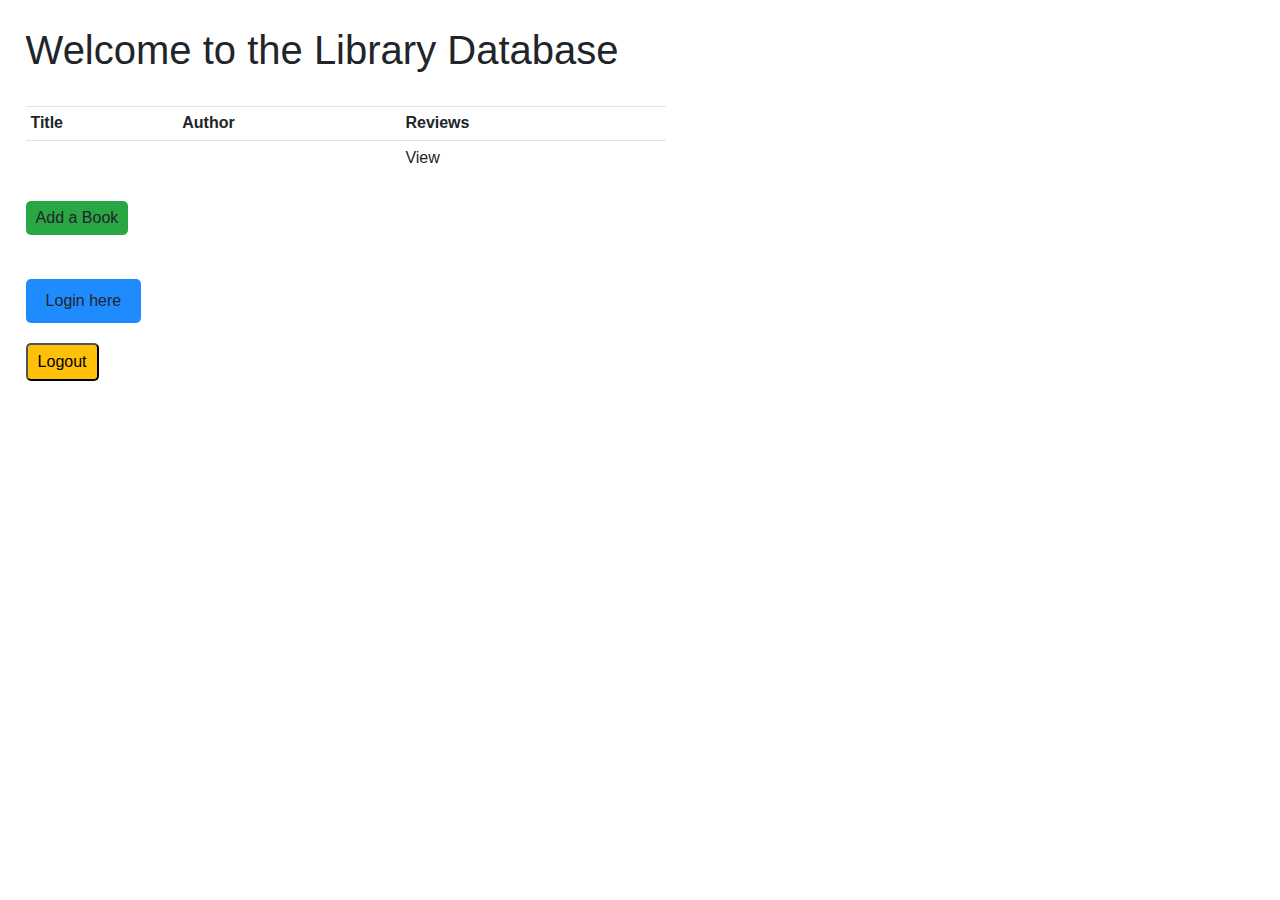
<file: Assignment3_Jie_Chen/src/main/resources/templates/index.html>
<!DOCTYPE html>
<html xmlns:th="http://www.thymeleaf.org">

<head>
    <title>Library Home</title>
    <link rel="stylesheet" href="https://cdn.jsdelivr.net/npm/bootstrap@4.0.0/dist/css/bootstrap.min.css"
        integrity="sha384-Gn5384xqQ1aoWXA+058RXPxPg6fy4IWvTNh0E263XmFcJlSAwiGgFAW/dAiS6JXm" crossorigin="anonymous">
    <link rel="stylesheet" type="text/css" href="../static/css/styles.css" th:href="@{/css/styles.css}" />
</head>

<body>
    <h1>Welcome to the Library Database</h1>
    <br>

    <table class="table table-sm">
        <tr>
            <th scope="col">Title</th>
            <th scope="col">Author</th>
            <th scope="col">Reviews</th>
        </tr>
        <tr th:each="book : ${books}" scope="row">
            <td th:text="${book.title}"></td>
            <td th:text="${book.author}"></td>
            <!-- Correctly formatted Thymeleaf link -->
            <td><a th:href="@{/book/{id}(id=${book.bookId})}">View</a></td>
        </tr>
    </table>

    <div>
        <a th:href="@{/add-book}" sec:authorize="hasRole('ROLE_ADMIN')" class="button-style-add">Add a Book</a>
    </div>

    <br>
    <div sec:authorize="!isAuthenticated()">
        <a th:href="@{/login}" class="button-style"> Login here</a>
    </div>

    <form th:action="@{/logout}" method="post" sec:authorize="isAuthenticated()">
        <input type="submit" value="Logout" class="button-style-logout" />
    </form>
</body>

</html>
</file>
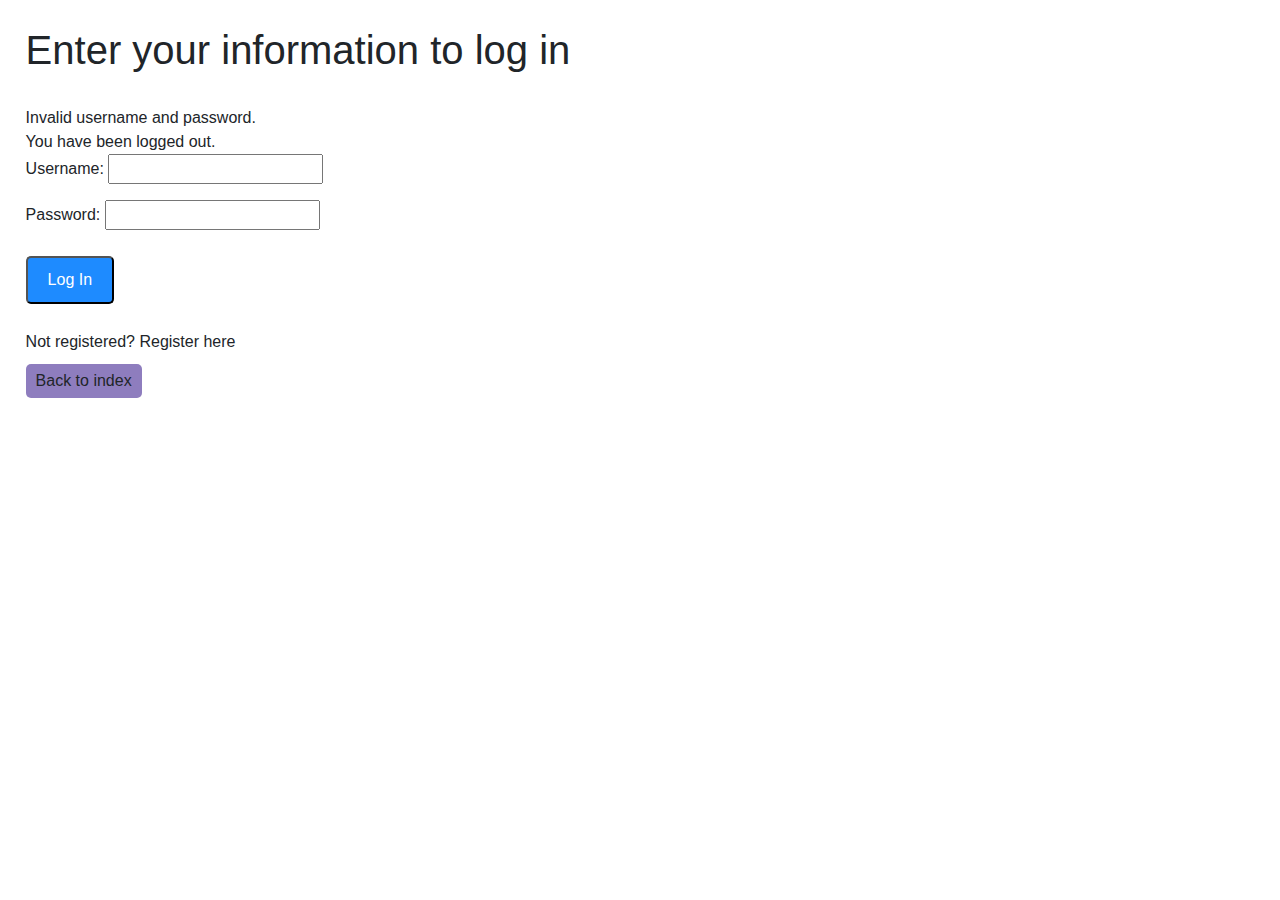
<file: Assignment3_Jie_Chen/src/main/resources/templates/login.html>
<!DOCTYPE html>
<html xmlns:th="http://www.thymeleaf.org">

<head>
    <title>Login</title>
    <link rel="stylesheet" href="https://cdn.jsdelivr.net/npm/bootstrap@4.0.0/dist/css/bootstrap.min.css"
        integrity="sha384-Gn5384xqQ1aoWXA+058RXPxPg6fy4IWvTNh0E263XmFcJlSAwiGgFAW/dAiS6JXm" crossorigin="anonymous">
    <link rel="stylesheet" type="text/css" href="../static/css/styles.css" th:href="@{/css/styles.css}" />
</head>

<body>
    <h1>Enter your information to log in</h1>
    <br>

    <form th:action="@{/login}" method="post">
        <div th:if="${param.error}">
            Invalid username and password.
        </div>
        <div th:if="${param.logout}">
            You have been logged out.
        </div>
        <p>Username: <input type="text" name="username" /></p>
        <p>Password: <input type="password" name="password" /></p>
        <p><input type="submit" value="Log In" class="button-style" /></p>
    </form>

    <div>
        Not registered? <a th:href="@{/register}">Register here</a>
    </div>

    <div>
        <a th:href="@{/}" class="button-style-gohome">Back to index</a>
    </div>

</body>

</html>
</file>
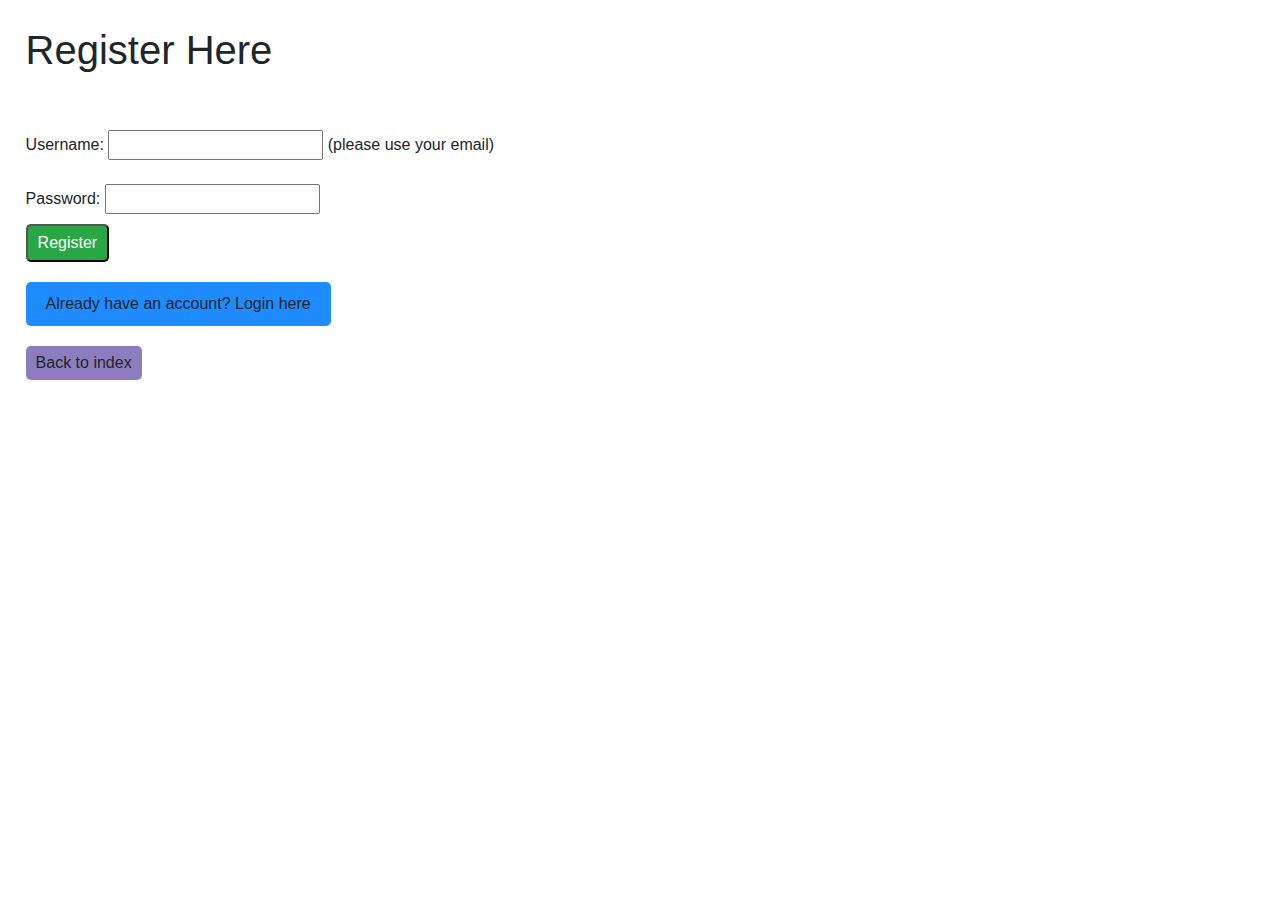
<file: Assignment3_Jie_Chen/src/main/resources/templates/register.html>
<!DOCTYPE html>
<html xmlns:th="http://www.thymeleaf.org">

<head>
    <title>User Registration</title>
    <link rel="stylesheet" href="https://cdn.jsdelivr.net/npm/bootstrap@4.0.0/dist/css/bootstrap.min.css"
        integrity="sha384-Gn5384xqQ1aoWXA+058RXPxPg6fy4IWvTNh0E263XmFcJlSAwiGgFAW/dAiS6JXm" crossorigin="anonymous">
    <link rel="stylesheet" type="text/css" href="../static/css/styles.css" th:href="@{/css/styles.css}" />
</head>

<body>
    <h1>Register Here</h1><br><br>

    <form th:action="@{/register}" method="post">
        Username: <input type="email" name="username" /> (please use your email)<br><br>
        Password: <input type="password" name="password" /><br>
        <input type="submit" value="Register" class="button-style-add" />
    </form>

    <div>
        <a th:href="@{/login}" class="button-style">Already have an account? Login here</a>
    </div>

    <div>
        <a th:href="@{/}" class="button-style-gohome">Back to index</a>
    </div>
</body>

</html>
</file>
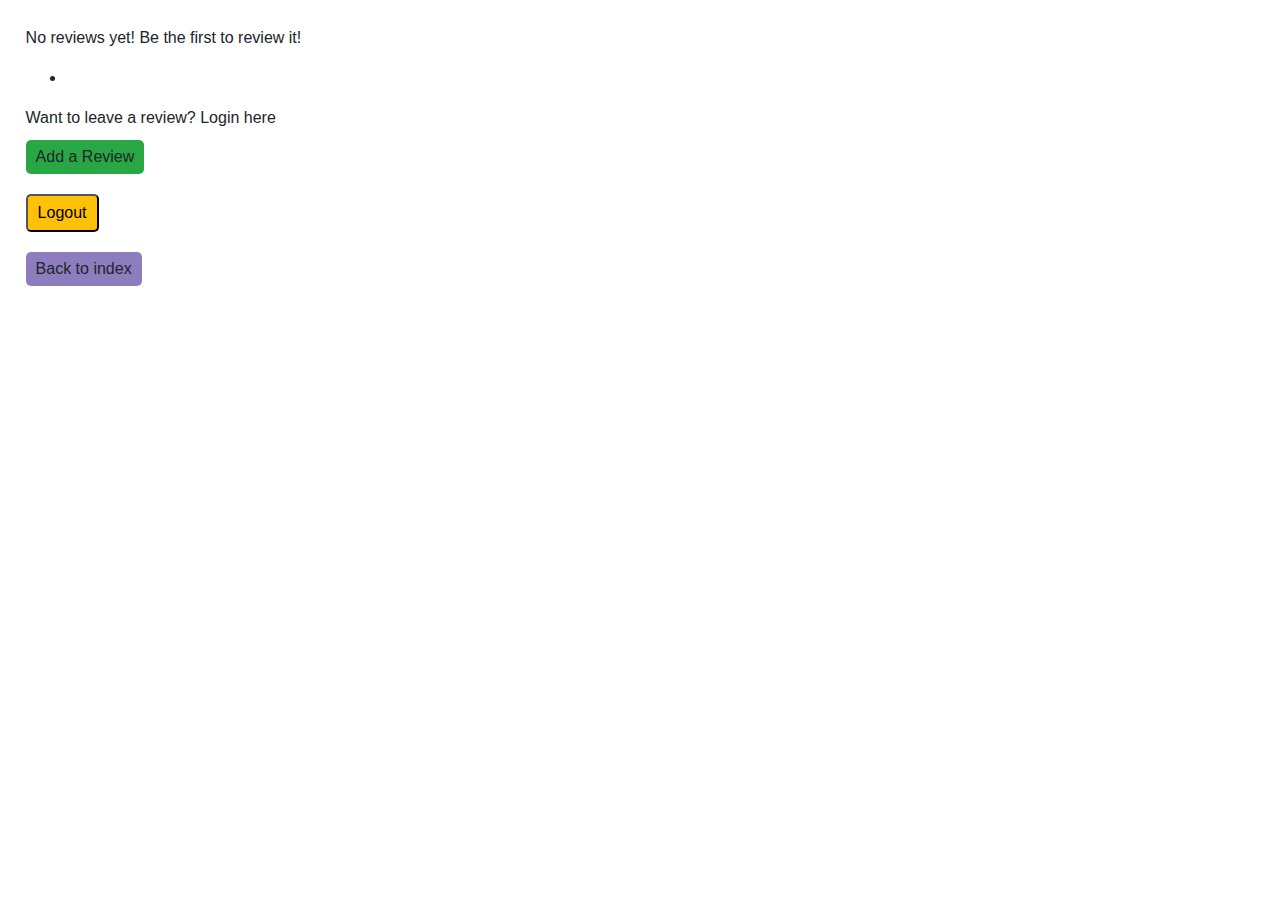
<file: Assignment3_Jie_Chen/src/main/resources/templates/view-book.html>
<!DOCTYPE html>
<html xmlns:th="http://www.thymeleaf.org">

<head>
    <title>Book Details</title>
    <link rel="stylesheet" href="https://cdn.jsdelivr.net/npm/bootstrap@4.0.0/dist/css/bootstrap.min.css"
        integrity="sha384-Gn5384xqQ1aoWXA+058RXPxPg6fy4IWvTNh0E263XmFcJlSAwiGgFAW/dAiS6JXm" crossorigin="anonymous">
    <link rel="stylesheet" type="text/css" href="../static/css/styles.css" th:href="@{/css/styles.css}" />
</head>

<body>
    <h1 th:text="'Reviews for ' + ${book.title} + ' by ' + ${book.author}"></h1>

    <!-- Check if there are reviews -->
    <div th:if="${book.reviews.empty}">
        <p>No reviews yet! Be the first to review it!</p>
    </div>

    <!-- Unordered list for reviews -->
    <ul th:unless="${book.reviews.empty}">
        <li th:each="review : ${book.reviews}" th:text="${review.content}"></li>
    </ul>

    <div sec:authorize="!isAuthenticated()">
        Want to leave a review? <a th:href="@{/login}">Login here</a>
    </div>

    <!-- Link to add a review -->
    <div sec:authorize="isAuthenticated()">
        <a th:href="@{/book/{id}/add-review(id=${book.bookId})}" class="button-style-add">Add a Review</a>
    </div>

    <!-- Logout form -->
    <form th:action="@{/logout}" method="post" sec:authorize="isAuthenticated()">
        <input type="submit" value="Logout" class="button-style-logout" />
    </form>

    <!-- Link to go back to index -->
    <div>
        <a th:href="@{/}" class="button-style-gohome">Back to index</a>
    </div>

</body>

</html>
</file>
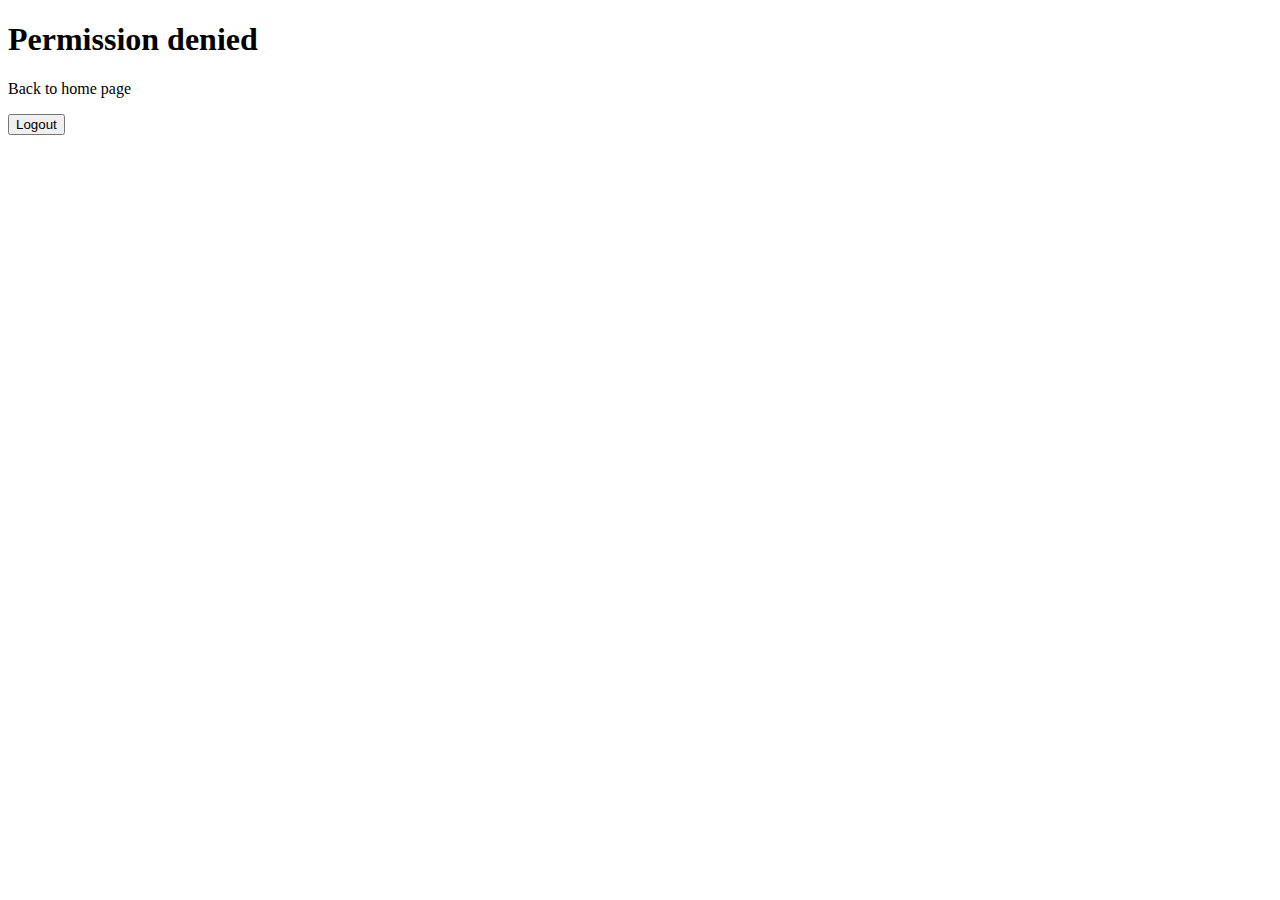
<file: Assignment3_Jie_Chen/src/main/resources/templates/error/permission-denied.html>
<!DOCTYPE html>
<html xmlns:th="https://www.thymeleaf.org" xmlns:sec="https://www.thymeleaf.org/thymeleaf-extras-springsecurity6">

<head>
    <meta charset="UTF-8">
    <meta name="viewport" content="width=device-width, initial-scale=1.0">
    <title>Permission Denied</title>
</head>

<body>

    <h1>Permission denied</h1>
    <p><a th:href="@{/}">Back to home page</a></p>
    <form method="post" th:action="@{/logout}">
        <input type="submit" value="Logout" />
    </form>

</body>

</html>
</file>
